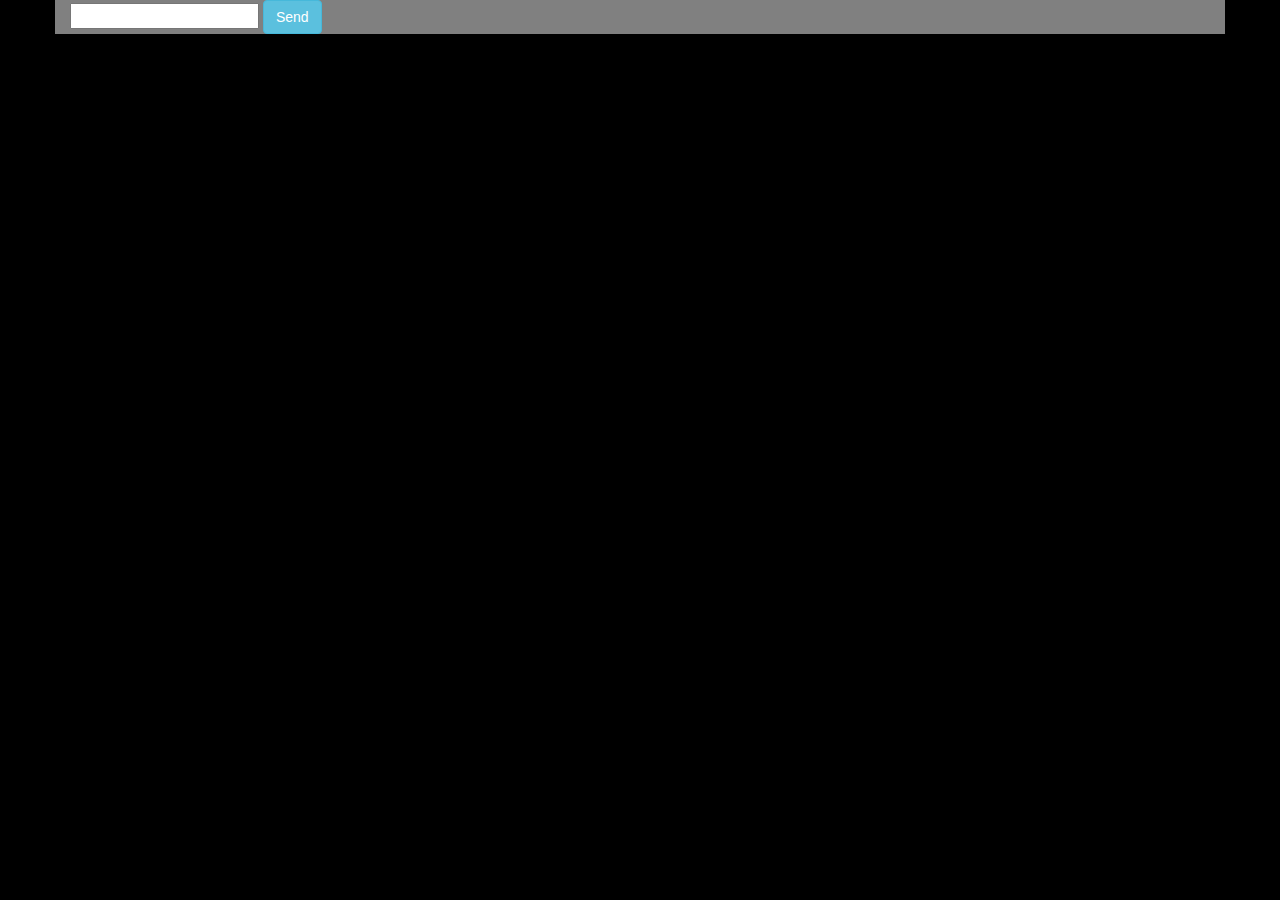
<file: csxxx/chat bot/chat.html>
<!DOCTYPE html>
<html lang="en">
<head>
    <meta charset="UTF-8">
    <meta http-equiv="X-UA-Compatible" content="IE=edge">
    <meta name="viewport" content="width=device-width, initial-scale=1.0">
    <link rel="stylesheet" href="https://maxcdn.bootstrapcdn.com/bootstrap/3.4.1/css/bootstrap.min.css">

    <title>Document</title>
</head>
<body>

<style>
    body{
    background-color: black;
}
.chat-bubble {
    background-color: #eee;
    padding: 10px;
    border-radius: 10px;
    margin-bottom: 10px;
  }
  .container{
    background-color: grey;
    position: relative;
    text-align: left;
  }
</style>


    <div id="chat-container"></div>
    
    <div class="container">
        <div class="row">
            <div class="col-sm-12">
                <input  type="text" id="user-input">
                <button id="send-button" type="button" class="btn btn-info">Send</button>
            </div>
        </div>

    </div>


    <script src="chat.js"></script>
</body>
</html>
</file>
